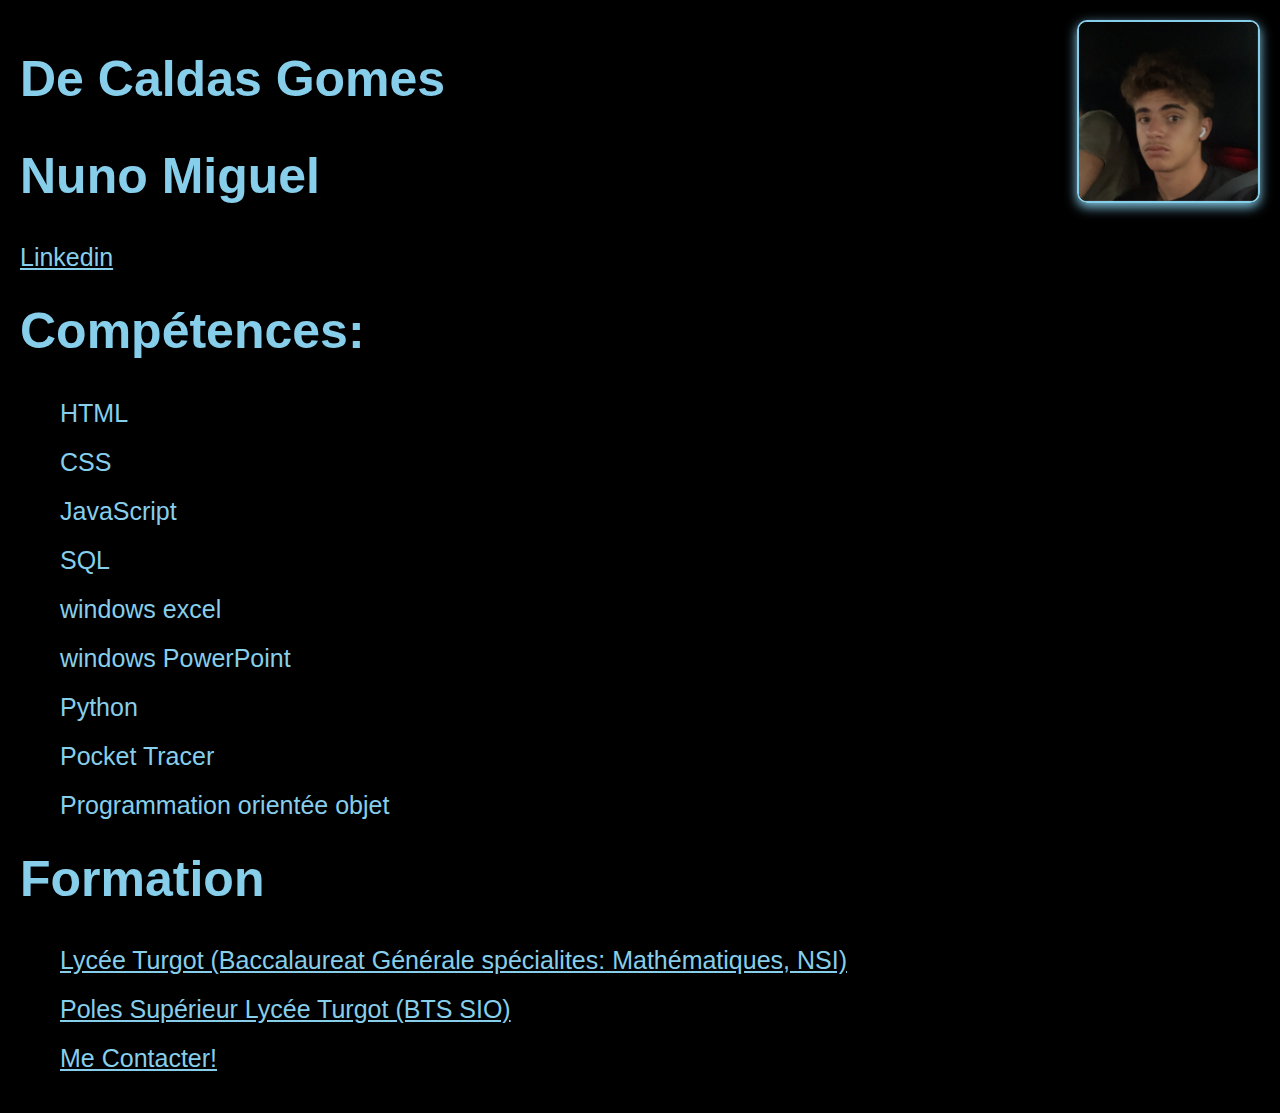
<file: index.html>
<!DOCTYPE html>
<html lang="fr">
<head>
    <meta charset="UTF-8">
    <title>e-portfolio_Nuno_De_Caldas_Gomes</title>
    <link rel="stylesheet" href="style.css">
</head>
<body>
	<form action="traitement.php" method="post" enctype='application/x-www-form-urlencoded'>
    <h1>De Caldas Gomes</h1>
    <h1>Nuno Miguel</h1>
    <a href="https://www.linkedin.com/in/nuno-de-caldas-gomes-906a9b229">Linkedin</a>
    <h1>Compétences:</h1>
    <ul>HTML</ul>
    <ul>CSS</ul>
    <ul>JavaScript</ul>
    <ul>SQL</ul>
    <ul>windows excel</ul>
    <ul>windows PowerPoint</ul>
    <ul>Python</ul>
    <ul>Pocket Tracer</ul>
    <ul>Programmation orientée objet</ul>
    <h1>Formation</h1>
    <ul><a href="https://pia.ac-paris.fr/serail/jcms/s2_271354/fr/accueil">Lycée Turgot (Baccalaureat Générale spécialites: Mathématiques, NSI) </a></ul>
    <ul><a href="https://pia.ac-paris.fr/serail/jcms/s2_271354/fr/accueil">Poles Supérieur Lycée Turgot (BTS SIO)</a></ul>
	<img src="photo.png">
	<ul><a href="https://nunodecaldasgomes.github.io/nunotraitementdemande.github.io/">Me Contacter!</a></ul>

    


</body>
</html>
</file>
<file: style.css>
body {
    font-family: 'Arial';
    background-color: black;
    color: skyblue;
    margin: 0;
    padding: 20px;
    postion: relative;
    font-size:25px;
}

img{
    position: absolute;
    top:20px;
    right:20px;
    width:14%;
    border-radius: 10px;
    border: 2px solid skyblue;
    box-shadow: 0 4px 12px skyblue;

}

a{
    color: skyblue
}

h1{
    color: lightblue
    border-bottom: 2px skyblue ;
    padding-bottom : 5px;
    margin-top : 30px;
}

a:hover{
    text-decoration: underline;
    color: skyblue;
}

ul{
    margin: 20px;
    list-style-type: disc;
    padding-left:20px;
}

li{
    margin: 8px 0;
}

fieldset {
width: 400px;
position: relative;
border: 1px solid #090;
margin: 10px; 		
padding: 10px; 		
background: #eee;
}
	
label { 
	color: #333;
	font-size: 1.00em;
	font-weight: bold;
	text-align: left;
	float:left;
	width: 150px;
	}	
	
input{ 
	display: block;
	float:left;
	width: 220px;
	margin-bottom: 10px;
	margin-right: 10px;
}

input.envoi 
{
   margin: 0px auto;
	float: none;
}

div.envoi
{
float: left;
width: 400px;
text-align:center;
margin: 10px; 		
}
</file>
